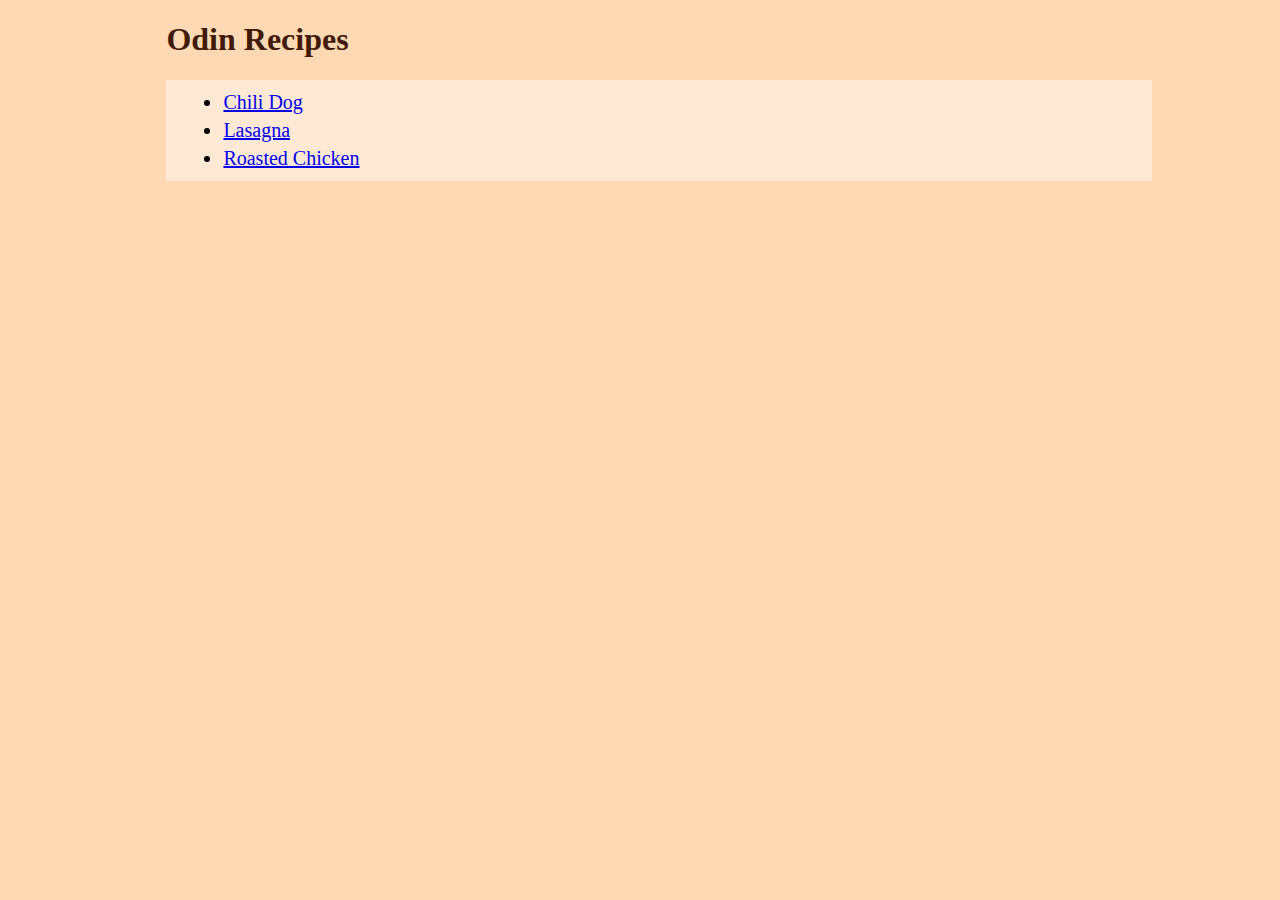
<file: index.html>
<!DOCTYPE html>
<html lang="en">
<head>
    <meta charset="UTF-8">
    <meta name="viewport" content="width=device-width, initial-scale=1.0">
    <link rel="stylesheet" href="./styles.css">
    <title>Odin Recipes</title>
</head>
<body>
    <h1>Odin Recipes</h1>
    <div class="lightBox">
        <ul class="bigFontList">
            <li><a href="./recipes/chili-dog.html">Chili Dog</a></li>
            <li><a href="./recipes/lasagna.html">Lasagna</a></li>
            <li><a href="./recipes/wall-chicken.html">Roasted Chicken</a></li>
        </ul>
    </div>
</body>
</html>
</file>
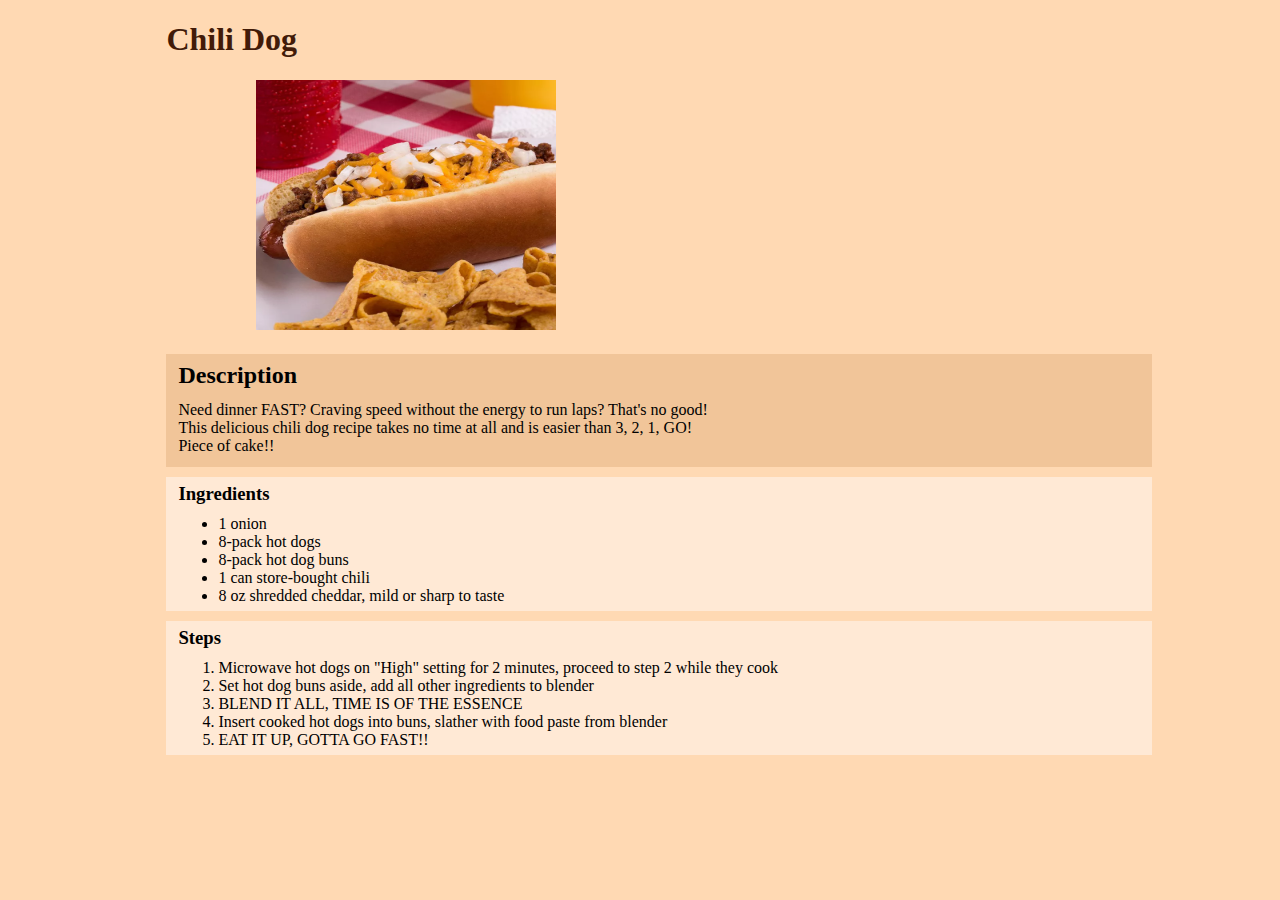
<file: recipes/chili-dog.html>
<!DOCTYPE html>
<html lang="en">
<head>
    <meta charset="UTF-8">
    <meta name="viewport" content="width=device-width, initial-scale=1.0">
    <link rel="stylesheet" href="../styles.css">
    <title>Chili Dog - Odin Recipes</title>
</head>
<body>
    <h1>Chili Dog</h1>
    <img src="../img/chiliDog.jpg" alt="Super-Sonic chili dog" width="300" height="250">
    <div class="darkBox">
        <h2>Description</h2>
        Need dinner FAST? Craving speed without the energy to run laps? That's no good! <br>
        This delicious chili dog recipe takes no time at all and is easier than 3, 2, 1, GO! <br>
        Piece of cake!!
    </div>
    <div class="lightBox">
        <h3>Ingredients</h3>
        <ul>
            <li>1 onion</li>
            <li>8-pack hot dogs</li>
            <li>8-pack hot dog buns</li>
            <li>1 can store-bought chili</li>
            <li>8 oz shredded cheddar, mild or sharp to taste</li>
        </ul>
    </div>
    <div class="lightBox">
    <h3>Steps</h3>
        <ol>
            <li>Microwave hot dogs on "High" setting for 2 minutes, proceed to step 2 while they cook</li>
            <li>Set hot dog buns aside, add all other ingredients to blender</li>
            <li>BLEND IT ALL, TIME IS OF THE ESSENCE</li>
            <li>Insert cooked hot dogs into buns, slather with food paste from blender</li>
            <li>EAT IT UP, GOTTA GO FAST!!</li>
        </ol>
    </div>
</body>
</html>
</file>
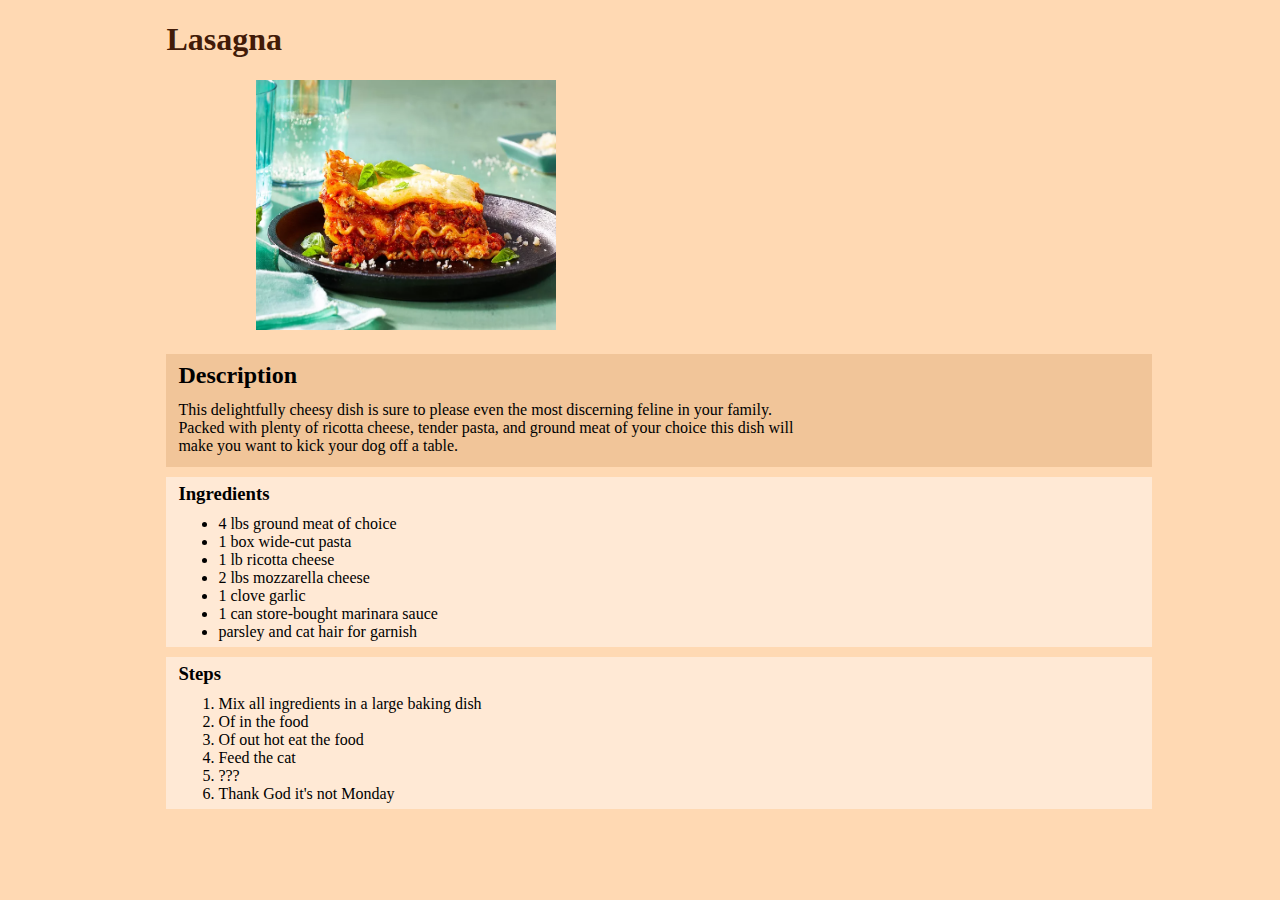
<file: recipes/lasagna.html>
<!DOCTYPE html>
<html lang="en">
<head>
    <meta charset="UTF-8">
    <meta name="viewport" content="width=device-width, initial-scale=1.0">
    <link rel="stylesheet" href="../styles.css">
    <title>Lasagna - Odin Recipes</title>
</head>
<body>
    <h1>Lasagna</h1>
    <img src="../img/lasagna.jpg" alt="Lasagna a la Garfield" width="300" height="250">
    <div class="darkBox">
        <h2>Description</h2>
        This delightfully cheesy dish is sure to please even the most discerning feline in your family. <br>
        Packed with plenty of ricotta cheese, tender pasta, and ground meat of your choice this dish will <br>
        make you want to kick your dog off a table.
    </div>
    <div class="lightBox">
        <h3>Ingredients</h3>
        <ul>
            <li>4 lbs ground meat of choice</li>
            <li>1 box wide-cut pasta</li>
            <li>1 lb ricotta cheese</li>
            <li>2 lbs mozzarella cheese</li>
            <li>1 clove garlic</li>
            <li>1 can store-bought marinara sauce</li>
            <li>parsley and cat hair for garnish</li>
        </ul>
    </div>
    <div class="lightBox">
    <h3>Steps</h3>
        <ol>
            <li>Mix all ingredients in a large baking dish</li>
            <li>Of in the food</li>
            <li>Of out hot eat the food</li>
            <li>Feed the cat</li>
            <li>???</li>
            <li>Thank God it's not Monday</li>
        </ol>
    </div>
</body>
</html>
</file>
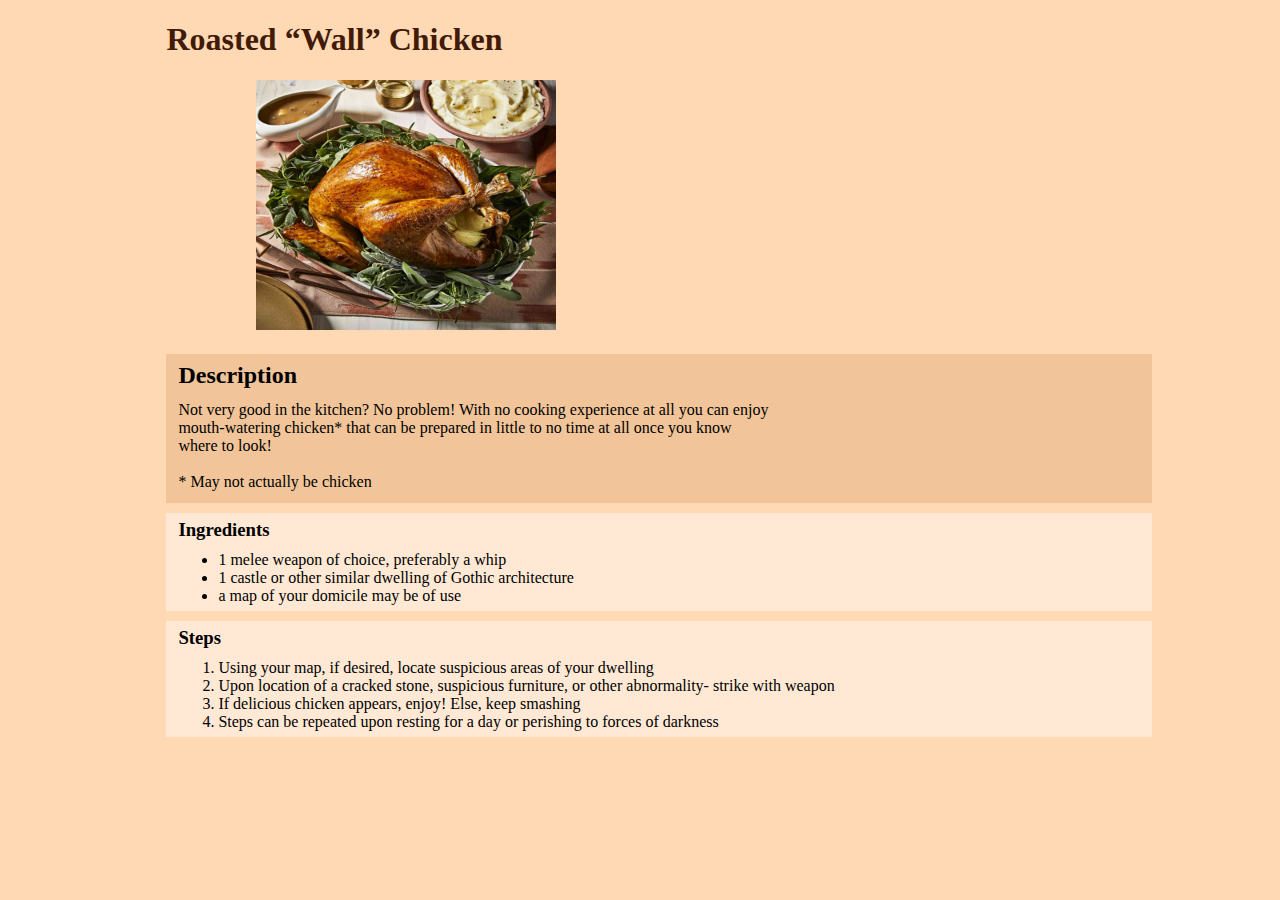
<file: recipes/wall-chicken.html>
<!DOCTYPE html>
<html lang="en">
<head>
    <meta charset="UTF-8">
    <meta name="viewport" content="width=device-width, initial-scale=1.0">
    <link rel="stylesheet" href="../styles.css">
    <title>Roasted &ldquo;Chicken&rdquo; - Odin Recipes</title>
</head>
<body>
    <h1>Roasted &ldquo;Wall&rdquo; Chicken</h1>
    <img src="../img/roastedChicken.jpg" alt="Frightfully delightful chicken (may not actually be chicken)" width="300" height="250">
    <div class="darkBox">
        <h2>Description</h2>
        Not very good in the kitchen? No problem! With no cooking experience at all you can enjoy <br>
        mouth-watering chicken* that can be prepared in little to no time at all once you know <br>
        where to look!
        <br><br>
        * May not actually be chicken
    </div>
    <div class="lightBox">
        <h3>Ingredients</h3>
        <ul>
            <li>1 melee weapon of choice, preferably a whip</li>
            <li>1 castle or other similar dwelling of Gothic architecture</li>
            <li>a map of your domicile may be of use</li>
        </ul>
    </div>
    <div class="lightBox">
        <h3>Steps</h3>
        <ol>
            <li>Using your map, if desired, locate suspicious areas of your dwelling</li>
            <li>Upon location of a cracked stone, suspicious furniture, or other abnormality- strike with weapon</li>
            <li>If delicious chicken appears, enjoy! Else, keep smashing</li>
            <li>Steps can be repeated upon resting for a day or perishing to forces of darkness</li>
        </ol>
    </div>
</body>
</html>
</file>
<file: styles.css>
body {
    background-color: rgb(255, 217, 179);
    font-family: Verdana, "Times New Roman", sans-serif;
    margin-left: 20%;
    margin-bottom: 5%;
    margin-right: 10%;
}

img {
    margin-bottom: 20px;
}

h1 {
    color: rgb(66, 27, 8);
    margin-left: -10%;
}

.darkBox {
    background-color: rgb(241, 197, 153);
    padding: 8px 12px 12px;
    margin-left: -10%;
}

.lightBox {
    background-color: rgb(255, 233, 213);
    padding: 6px 12px;
    margin-top: 10px;
    margin-left: -10%;
}

.darkBox *,
.lightBox * {
    margin: 0;
}

.darkBox h2 {
    margin-bottom: 12px;
}

.lightBox h3 {
    margin-bottom: 10px;
}

.bigFontList {
    font-size: 20px;
}

.bigFontList li {
    margin: 5px;
}
</file>
